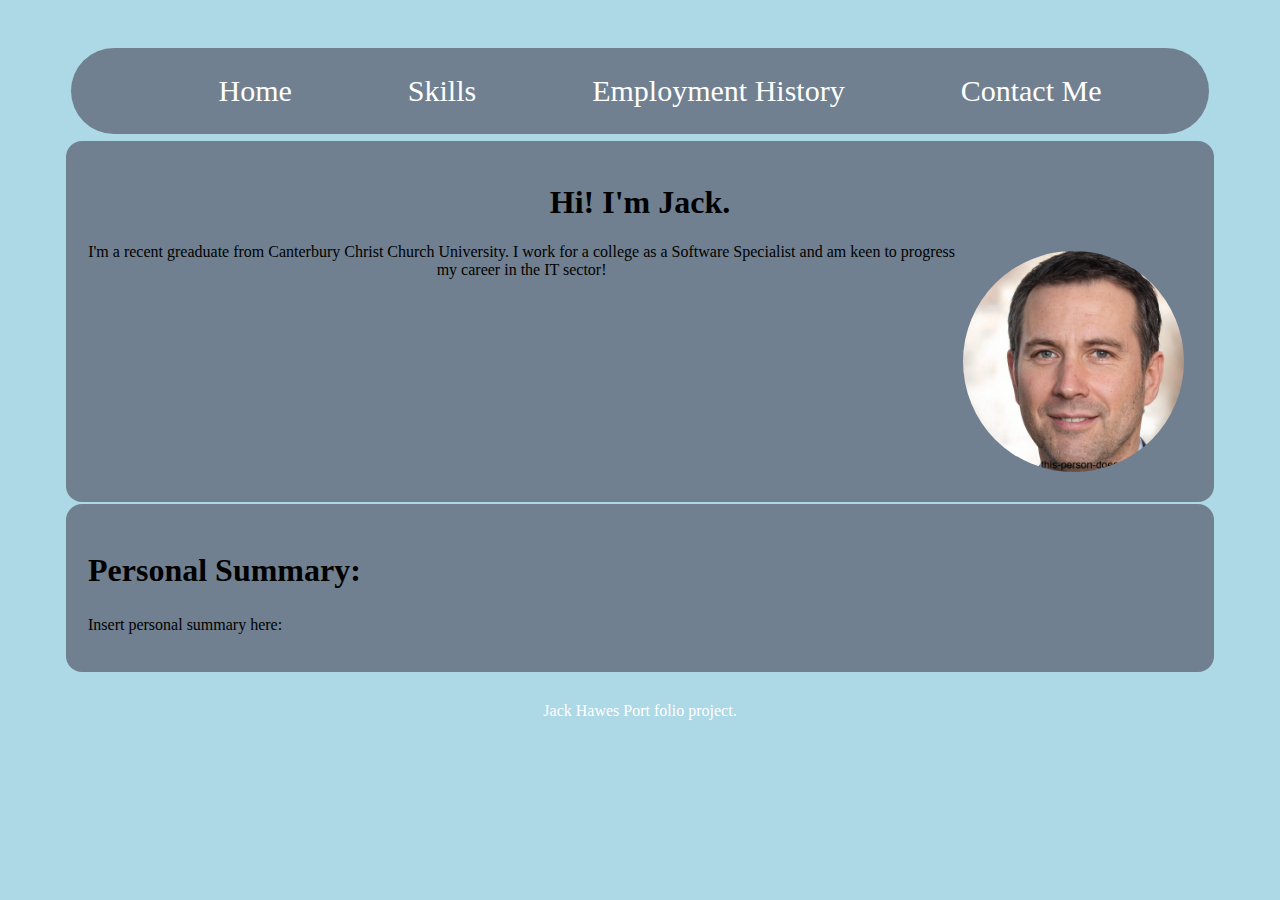
<file: index.html>
<!DOCTYPE HTML>
<html lang="en">

<head>

  <link rel="stylesheet" href="styles.css">
</head>

<header>
</header>

<nav>
    <ul>
      <li><a href="index.html">Home</a></li>
      <li><a href="Skills.html">Skills</a></li>
      <li><a href="wex.html">Employment History</a></li>
      <li><a href="Contact.html">Contact Me</a></li>
    </ul>
</nav>


<main>


  <section>
    <article class="first">
      <h1>Hi! I'm Jack. </h1>
      <img src= "Assets\download.jpg" class="profile">
      <p class="intro">
        I'm a recent greaduate from Canterbury Christ Church University. I work for a college as a Software Specialist and am keen to progress my career in the IT sector!
      </p>
    </article>
  </section>

  <section>
    <article>
      <h2>Personal Summary:</h2>
      <p>
        Insert personal summary here:
      </p>
    </article>
  </section>



</main>


<footer>
  <div>
    <p>
      Jack Hawes Port folio project.
    </p>
  </div>
</footer>
</file>
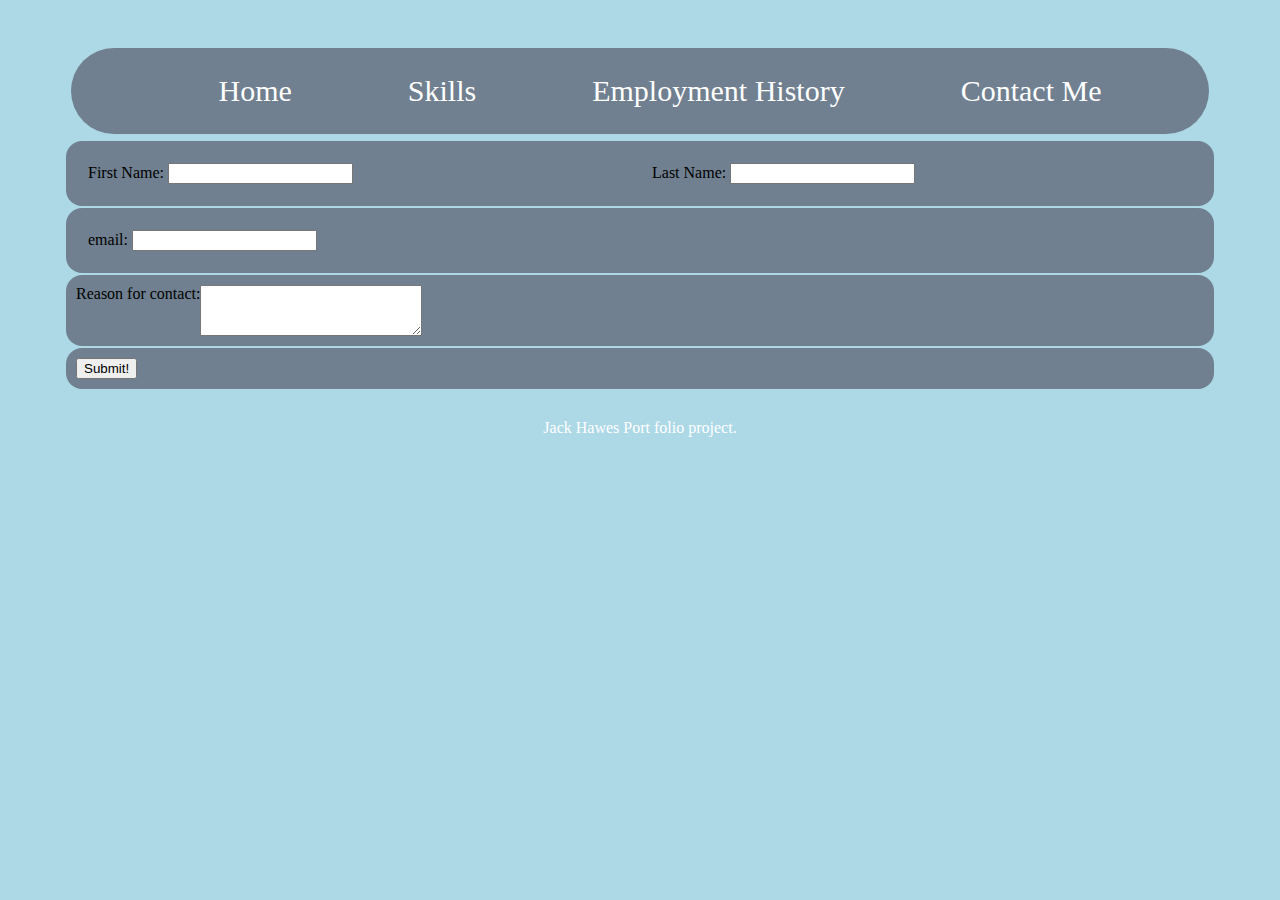
<file: Contact.html>
<!DOCTYPE HTML>
<html lang="en">

<head>

  <link rel="stylesheet" href="styles.css">
</head>

<header>
</header>

<nav>
    <ul>
      <li><a href="index.html">Home</a></li>
      <li><a href="Skills.html">Skills</a></li>
      <li><a href="wex.html">Employment History</a></li>
      <li><a href="Contact.html">Contact Me</a></li>
    </ul>
</nav>


<main>

  <section>
      <article>
        <label for="First_Name">First Name:</label>
        <input type="text" id="First_Name" name="First_Name" maxlength="20">
      </article>
      <article>
        <label for="Last_Name">Last Name:</label>
        <input type="text" id="Last_Name" name="Last_Name" maxlength="20">
      </article>
  </section>

  <section>
    <article>
      <label for="email">email:</label>
      <input type="email" id="email" name="email" maxlength="20">
    </article>
  </section>


    <section>
        <label for="Reason">Reason for contact:</label>
        <textarea id="Reason" name="Reason" rows="3" cols="25"></textarea>
  </section>

  <section>
      <button type="submit">Submit!</button>
 </section>

</main>


<footer>
  <div>
    <p>
      Jack Hawes Port folio project.
    </p>
  </div>
</footer>
</file>
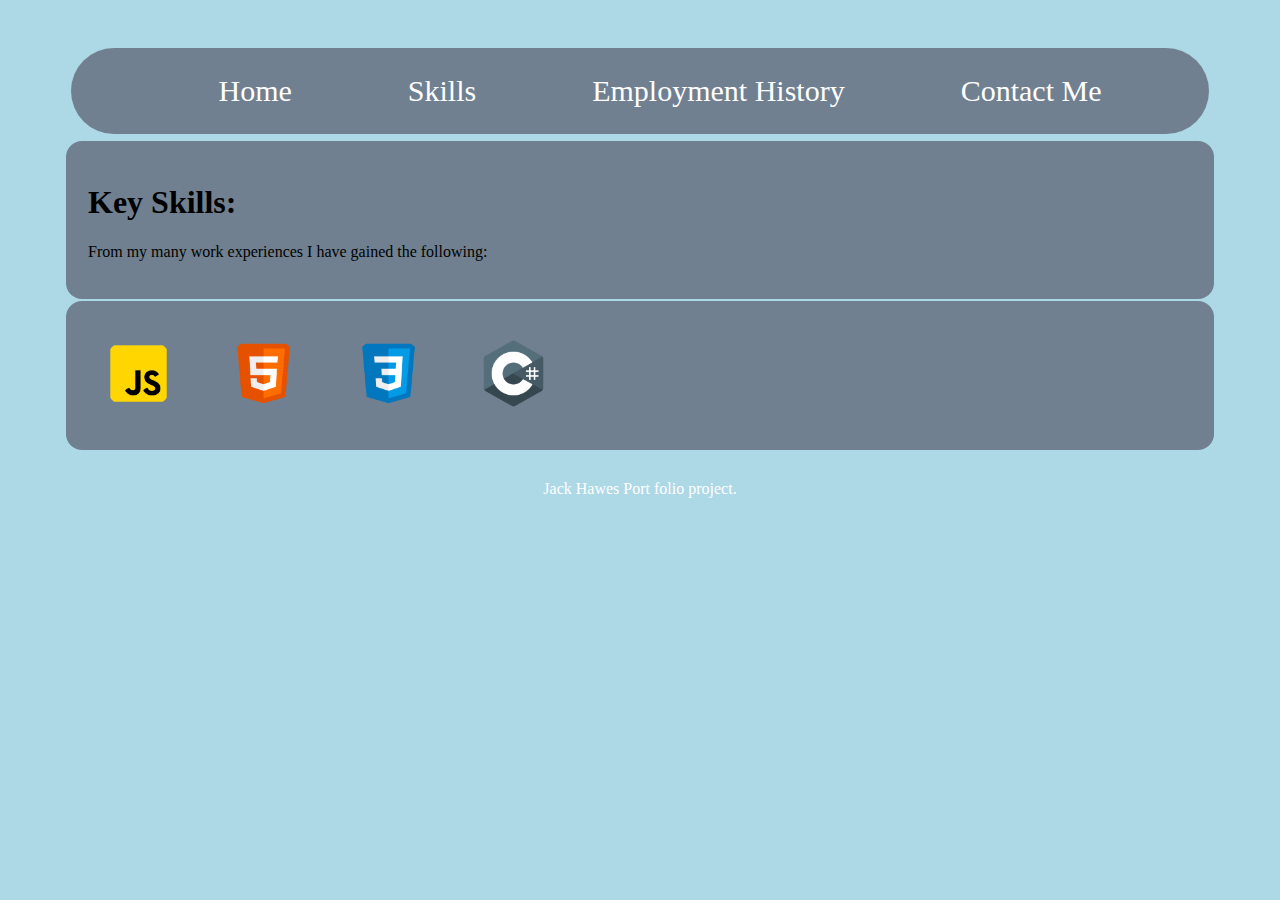
<file: Skills.html>
<!DOCTYPE HTML>
<html lang="en">

<head>

  <link rel="stylesheet" href="styles.css">
</head>

<header>
</header>

<nav>
    <ul>
      <li><a href="index.html">Home</a></li>
      <li><a href="Skills.html">Skills</a></li>
      <li><a href="wex.html">Employment History</a></li>
      <li><a href="Contact.html">Contact Me</a></li>
    </ul>
</nav>

<main>

  <section>
      <article>
        <h1>Key Skills:</h1>
        <p>
            From my many work experiences I have gained the following:
        </p>
      </article>
  </section>
  <section>
    <div>
        <img src="Assets\icons8-javascript-480.png" width="75" height="75" class="ICON">
    </div>
    <div>
        <img src="Assets\icons8-html-480.png" width="75" height="75" class="ICON">
    </div>
    <div> 
        <img src="Assets\icons8-css-480.png" width="75" height="75" class="ICON">
    </div>
    <div> 
        <img src="Assets\icons8-c-sharp-logo-480.png" width="75" height="75" class="ICON">
    </div>
  </section>



</main>


<footer>
  <div>
    <p>
      Jack Hawes Port folio project.
    </p>
  </div>
</footer>
</file>
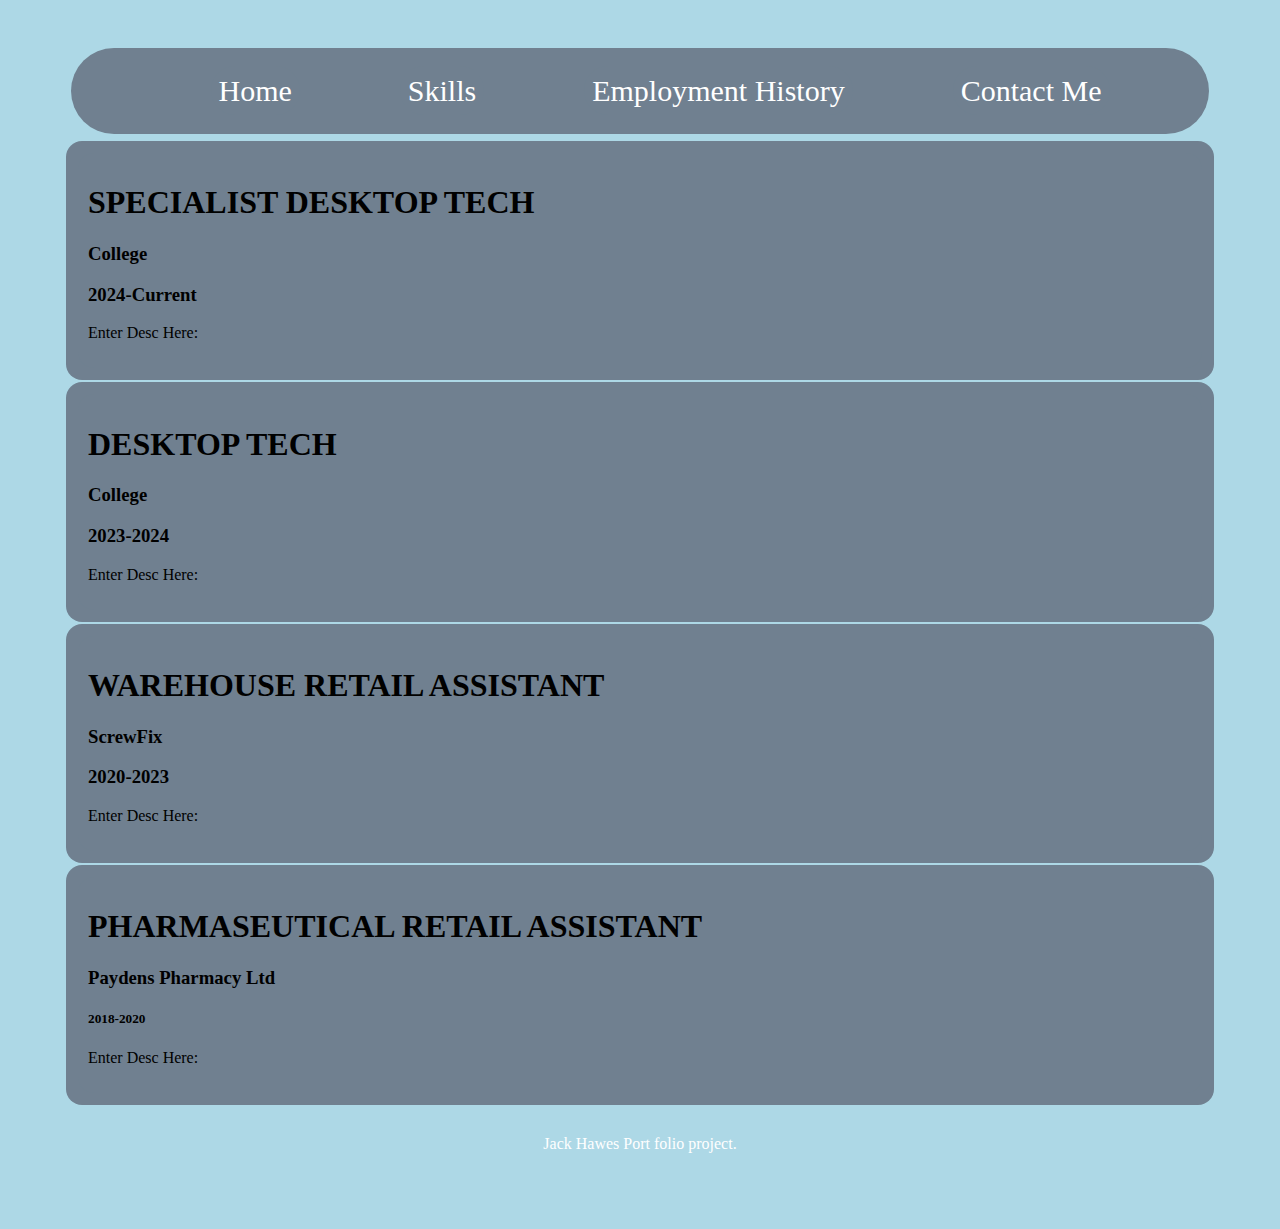
<file: wex.html>
<!DOCTYPE HTML>
<html lang="en">

<head>

  <link rel="stylesheet" href="styles.css">
</head>

<header>
</header>

<nav>
    <ul>
      <li><a href="index.html">Home</a></li>
      <li><a href="Skills.html">Skills</a></li>
      <li><a href="wex.html">Employment History</a></li>
      <li><a href="Contact.html">Contact Me</a></li>
    </ul>
</nav>


<main>

  <section>
      <article class="job">
        <h1>SPECIALIST DESKTOP TECH</h1>
        <h3>College</h3>
        <h3>2024-Current</h3>
        <p>
        Enter Desc Here:
        </p>
      </article>
  </section>
  <section>
      <article class="job">
        <h1>DESKTOP TECH</h1>
        <h3>College</h3>
        <h3>2023-2024</h3>
        <p>
        Enter Desc Here:
        </p>
      </article>
  </section>
    <section>
      <article class="job">
        <h1>WAREHOUSE RETAIL ASSISTANT</h1>
        <h3>ScrewFix</h3>
        <h3>2020-2023</h3>
        <p>
        Enter Desc Here:
        </p>
      </article>
  </section>
      <section>
      <article class="job">
        <h1>PHARMASEUTICAL RETAIL ASSISTANT</h1>
        <h3>Paydens Pharmacy Ltd</h3>
        <h5>2018-2020</h5>
        <p>
        Enter Desc Here:
        </p>
      </article>
  </section>

</main>


<footer>
  <div>
    <p>
      Jack Hawes Port folio project.
    </p>
  </div>
</footer>
</file>
<file: styles.css>
body {
background-color: lightblue;
font-family: 'Cascadia Code';
margin-top: 3rem;
margin-bottom: 3rem;
margin-left: 5%;
margin-right: 5%;
}


.first {
    font-size: 1rem;
    text-align: center;
}


h2{
    font-size: 2rem;
}

.profile{
float:right;
width: 20%;
padding: 0.5rem;
border-radius: 55rem;

}

header > img{
    display: block;
    margin-left: auto;
    margin-right: auto;
    padding-bottom: 5px;

}

nav{
    flex: 1;
    background-color: slategray;
    border-radius: 3rem;
    margin: 7px;
    padding: 10px;
}


.icons{
    display: flex;
}


ul li a {
  color: white;
  text-align: center;
  font-size: 30px;
  padding: 35px;
  text-decoration: none;
  background-color: slategray;
  margin: 3rem;
  padding: 0.5rem;
  border-radius: 2rem;
  transition: all 0.7s ease;
}

ul li a:hover{
    background-color: lightgray;
    transition: .5s;
    color: black;
    font-size: 32px;
}



nav ul{
    list-style: none;
    text-align: center;
}

nav li{
    display: inline-block;
}

section {
    display: flex;
    flex: 1;
        background-color: slategray;
    border-radius: 1rem;
    margin: 2px;
    padding: 10px;
}

article{
    flex: 1;
    background-color: slategray;
    border-radius: 1rem;
    margin: 2px;
    padding: 10px;
    transition: all 0.5s ease;
}

article:hover{
    background-color:lightgray;
    transition: 1s;
    font-size: 32px;
}

.ICON{
    flex: 1;
    background-color: slategray;
    border-radius: 4rem;
    margin: 10px;
    padding: 15px;
    transition: all 0.7s ease;

}

.ICON:hover{
    background-color:lightgray;
    transition: 1s;
    font-size: 32px;
    height: 250px;
    width: 250px;
    justify-content: center;
}




footer {
    display: flex;
}

footer div{
    flex: 1;
    border-radius: 3rem;
    margin: 2px;
    padding: 10px;
    text-align: center;
    color: white;
}
</file>
